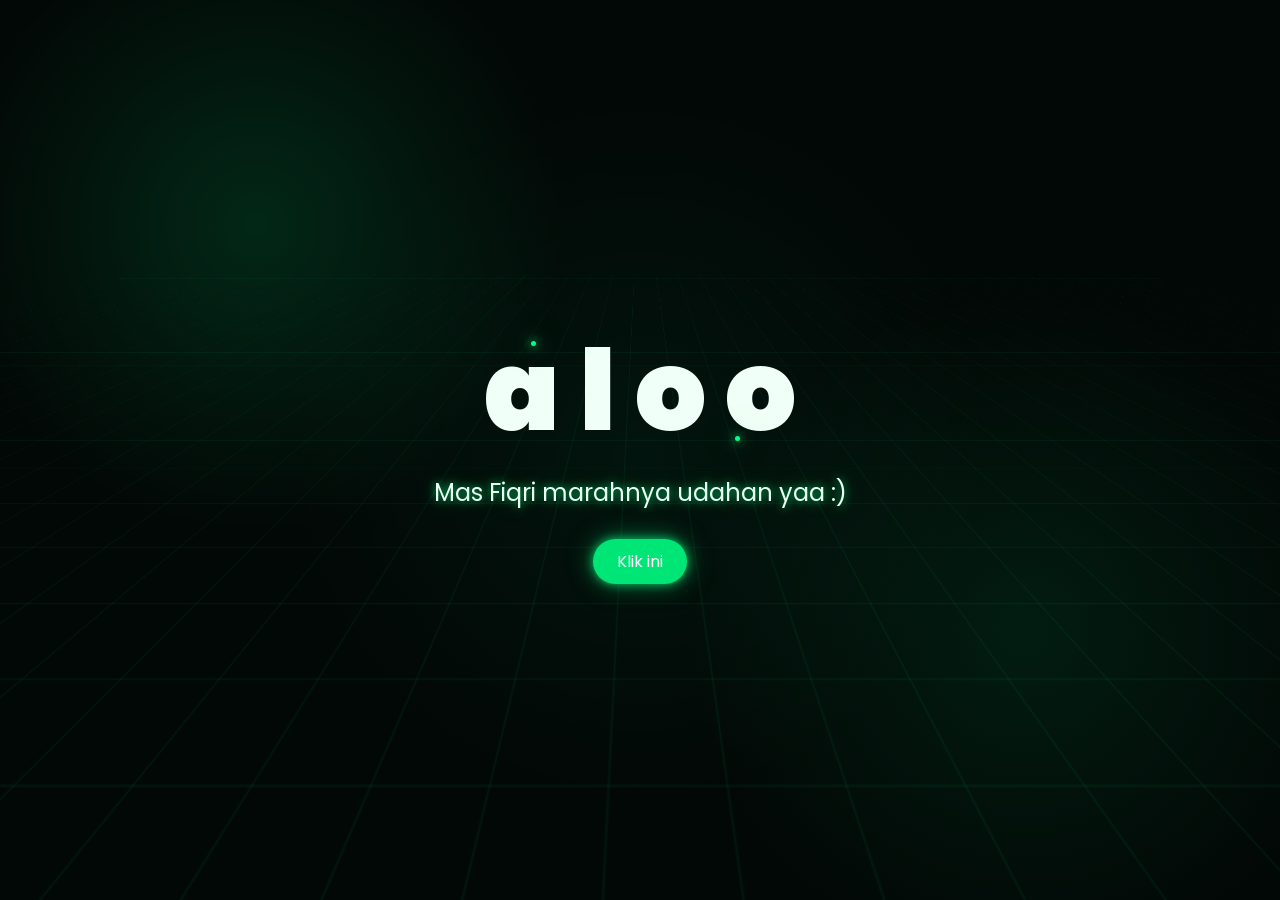
<file: index.html>
<!doctype html>
<html lang="es">
  <head>
    <meta charset="UTF-8" />
    <meta http-equiv="X-UA-Compatible" content="IE=edge" />
    <meta name="viewport" content="width=device-width, initial-scale=1.0" />
    <link rel="stylesheet" href="css/style.css" />
    <link rel="icon" href="img/flowers.png" type="image/x-icon" />
    <title>Flowers</title>
  </head>

  <body>
    <div class="greetings">
      <span>a</span>
      <span>l</span>
      <span>o</span>
      <span>o</span>
    </div>
    <div class="description">
      <span>Mas Fiqri marahnya udahan yaa :)</span>
    </div>
    <div class="button">
      <button class="botones">
        <a href="flower.html" style="color: #fff">Klik ini </a>
      </button>
    </div>
  </body>
</html>
</file>
<file: css/style.css>
@import url("https://fonts.googleapis.com/css2?family=Poppins:ital,wght@0,500;1,900&display=swap");

* {
  margin: 0;
  padding: 0;
  box-sizing: border-box;
  font-family: "Poppins", cursive;
}

body {
  color: #f0fff7;
  width: 100%;
  min-height: 100vh;

  display: flex;
  flex-direction: column;
  align-items: center;
  justify-content: center;

  background: #020806;
  overflow: hidden;
  position: relative;
}

/* =================================
   DARK GREEN / EMERALD BACKGROUND
   ================================= */

body::before {
  content: "";
  position: absolute;
  inset: 0;
  z-index: -3;

  background:
    radial-gradient(
      circle at 20% 25%,
      rgba(0, 255, 136, 0.13),
      transparent 25%
    ),
    radial-gradient(
      circle at 80% 70%,
      rgba(0, 180, 100, 0.12),
      transparent 28%
    ),
    radial-gradient(
      circle at 50% 50%,
      rgba(0, 255, 170, 0.05),
      transparent 45%
    ),
    #020806;
}

/* =================================
   FUTURISTIC GREEN GRID
   ================================= */

body::after {
  content: "";
  position: absolute;
  inset: -50%;
  z-index: -2;

  background-image:
    linear-gradient(rgba(0, 255, 136, 0.055) 1px, transparent 1px),
    linear-gradient(90deg, rgba(0, 255, 136, 0.055) 1px, transparent 1px);

  background-size: 55px 55px;

  transform: perspective(500px) rotateX(60deg);

  animation: gridMove 9s linear infinite;
}

@keyframes gridMove {
  0% {
    transform: perspective(500px) rotateX(60deg) translateY(0);
  }

  100% {
    transform: perspective(500px) rotateX(60deg) translateY(55px);
  }
}

/* =================================
   FLOATING GREEN LIGHTS
   ================================= */

.greetings::before,
.greetings::after {
  content: "";

  position: absolute;

  width: 5px;
  height: 5px;

  border-radius: 50%;

  background: #00ff88;

  box-shadow:
    0 0 8px #00ff88,
    0 0 20px #00ff88,
    0 0 40px rgba(0, 255, 136, 0.8);

  animation: floatLight 6s ease-in-out infinite;
}

.greetings::before {
  left: 15%;
  top: 20%;
}

.greetings::after {
  right: 18%;
  bottom: 20%;

  animation-delay: 3s;
}

@keyframes floatLight {
  0%,
  100% {
    transform: translateY(0) translateX(0);

    opacity: 0.25;
  }

  50% {
    transform: translateY(-45px) translateX(25px);

    opacity: 1;
  }
}

/* =================================
   GREETINGS
   ================================= */

.greetings {
  font-size: 7rem;
  font-weight: 900;

  position: relative;
  z-index: 2;
}

.greetings > span {
  animation: glow 2.5s ease-in-out infinite;
}

@keyframes glow {
  0%,
  100% {
    color: #ffffff;

    text-shadow:
      0 0 12px #00ff88,
      0 0 35px #00ff88,
      0 0 70px rgba(0, 255, 136, 0.8);
  }

  10%,
  90% {
    color: #07130d;

    text-shadow: none;
  }
}

.greetings > span:nth-child(2) {
  animation-delay: 0.2s;
}

.greetings > span:nth-child(3) {
  animation-delay: 0.4s;
}

.greetings > span:nth-child(4) {
  animation-delay: 0.6s;
}

/* =================================
   DESCRIPTION
   ================================= */

.description {
  font-size: 1.5rem;

  margin-bottom: 20px;

  position: relative;
  z-index: 2;

  text-align: center;

  color: #eafff3;

  text-shadow:
    0 0 8px rgba(0, 255, 136, 0.7),
    0 0 20px rgba(0, 255, 136, 0.35);

  animation: textFloat 3s ease-in-out infinite;
}

@keyframes textFloat {
  0%,
  100% {
    transform: translateY(0);
  }

  50% {
    transform: translateY(-4px);
  }
}

/* =================================
   BUTTON
   ================================= */

.button {
  position: relative;
  z-index: 2;
}

.botones {
  padding: 9px;

  border-radius: 80px;

  background: transparent;

  border: none;
}

.botones a {
  display: inline-block;

  padding: 10px 24px;

  border-radius: 80px;

  text-decoration: none;

  font-size: 1rem;

  color: #001b0d;

  background: #00e676;

  box-shadow:
    0 0 10px rgba(0, 230, 118, 0.8),
    0 0 25px rgba(0, 230, 118, 0.5);

  transition:
    transform 0.3s ease,
    background 0.3s ease,
    box-shadow 0.3s ease;
}

.botones a:hover {
  transform: scale(1.08);

  background: #00ff88;

  box-shadow:
    0 0 10px #00ff88,
    0 0 25px #00ff88,
    0 0 50px rgba(0, 255, 136, 0.7);
}

.botones a:active {
  transform: scale(0.95);
}

/* =================================
   MOBILE
   ================================= */

@media screen and (max-width: 574px) {
  .greetings {
    display: block;

    font-size: 4rem;

    font-weight: 800;

    text-align: center;
  }

  .description {
    font-size: 1.3rem;

    padding: 0 20px;
  }

  .button a {
    font-size: 1rem;
  }

  body::after {
    background-size: 40px 40px;
  }
}
</file>
